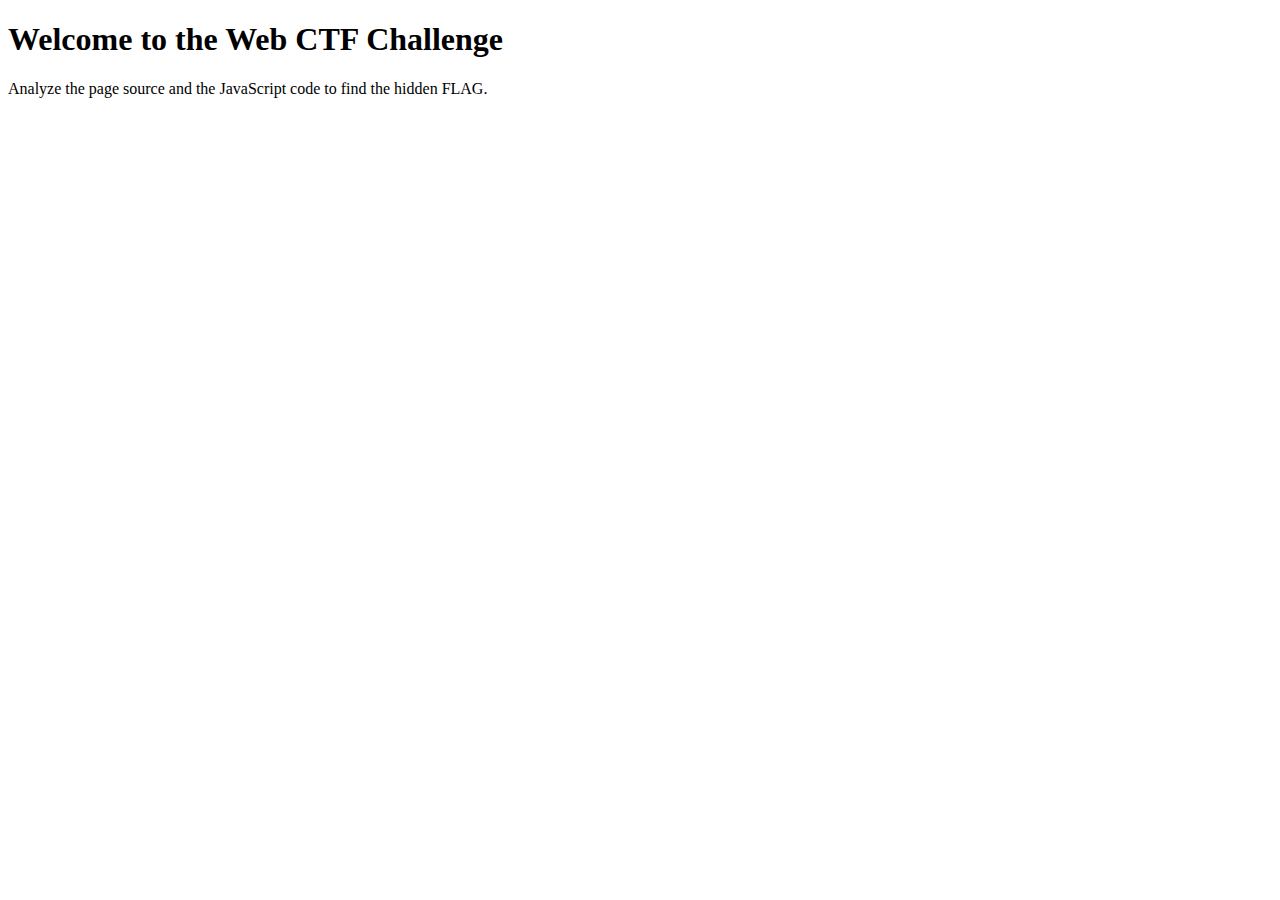
<file: CTFchallenge.html>
<!DOCTYPE html>
<html>
<head>
<title>Web Challenge</title>
</head>
<body>
<h1>Welcome to the Web CTF Challenge</h1>
<p>Analyze the page source and the JavaScript code to find the hidden FLAG.</p>

<script>
var arr = [111,111,110,111,108,110,111,110,108,111,105,106,109,106,109,99,108,104,105,107,105,99,111,107,111,104,105,107,110,63,108,108,111,111,110,98,111,108,109,111,108,111,111,98,108,57,109,99,111,99,111,98,111,104,109,99,108,108,111,107,105,62,105,62];

function obscureProcess(a) {
    var key = 0x5A;
    for (var i = 0; i < a.length; i++) {
        a[i] = a[i] ^ key;
    }
    return a;
}

function toStringFromBytes(a) {
    var s = '';
    for (var i = 0; i < a.length; i++) {
        s += String.fromCharCode(a[i]);
    }
    return s;
}

function hexToBytes(hexstr) {
    var bytes = [];
    for (var i = 0; i < hexstr.length; i += 2) {
        bytes.push(parseInt(hexstr.substr(i, 2), 16));
    }
    return bytes;
}

function base64Decode(str) {
    return atob(str);
}

function rot13(str) {
    return str.replace(/[a-zA-Z]/g, function(c) {
        var code = c.charCodeAt(0);
        var base = (code >= 97) ? 97 : 65;
        return String.fromCharCode(((code - base + 13) % 26) + base);
    });
}
</script>
</body>
</html>
</file>
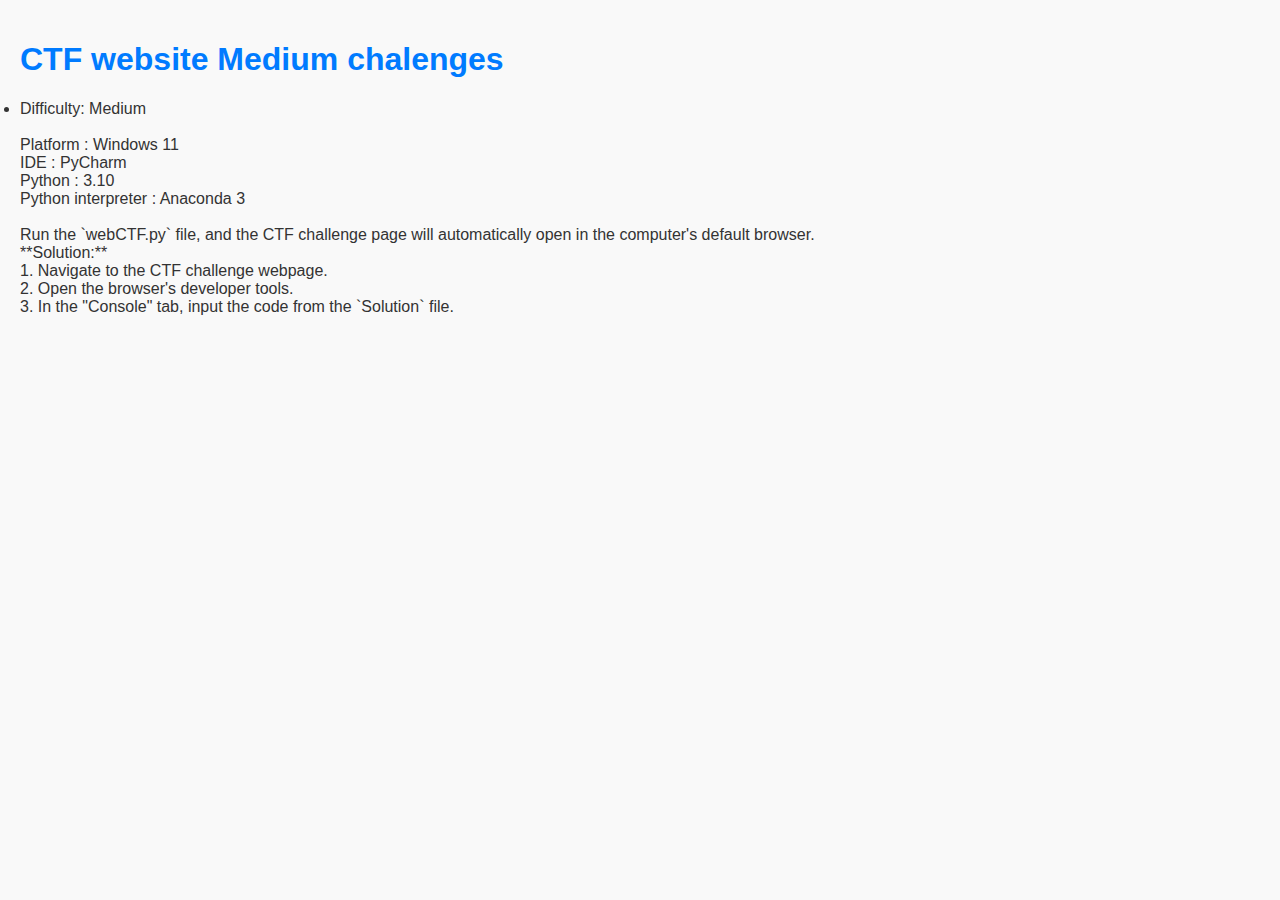
<file: Backend/templates/CTF_description.html>
<!DOCTYPE html>
<html lang="en">

<head>
    <meta charset="UTF-8">
    <meta name="viewport" content="width=device-width, initial-scale=1.0">
    <title>CTF website Description</title>
    <link rel="stylesheet" href="/Frontend/Assets/styles.css">
</head>

<body>
    <h1>CTF website Medium chalenges</h1>
    <li>Difficulty:
        Medium<br>
        <br>
        Platform : Windows 11<br>
        IDE : PyCharm<br>
        Python : 3.10<br>
        Python interpreter : Anaconda 3<br>
        <br>
        Run the `webCTF.py` file, and the CTF challenge page will automatically open in the computer's default browser.
        <br>
        **Solution:**<br>
        1. Navigate to the CTF challenge webpage.<br>
        2. Open the browser's developer tools.<br>
        3. In the "Console" tab, input the code from the `Solution` file.<br>

    </li>
</body>

</html>
</file>
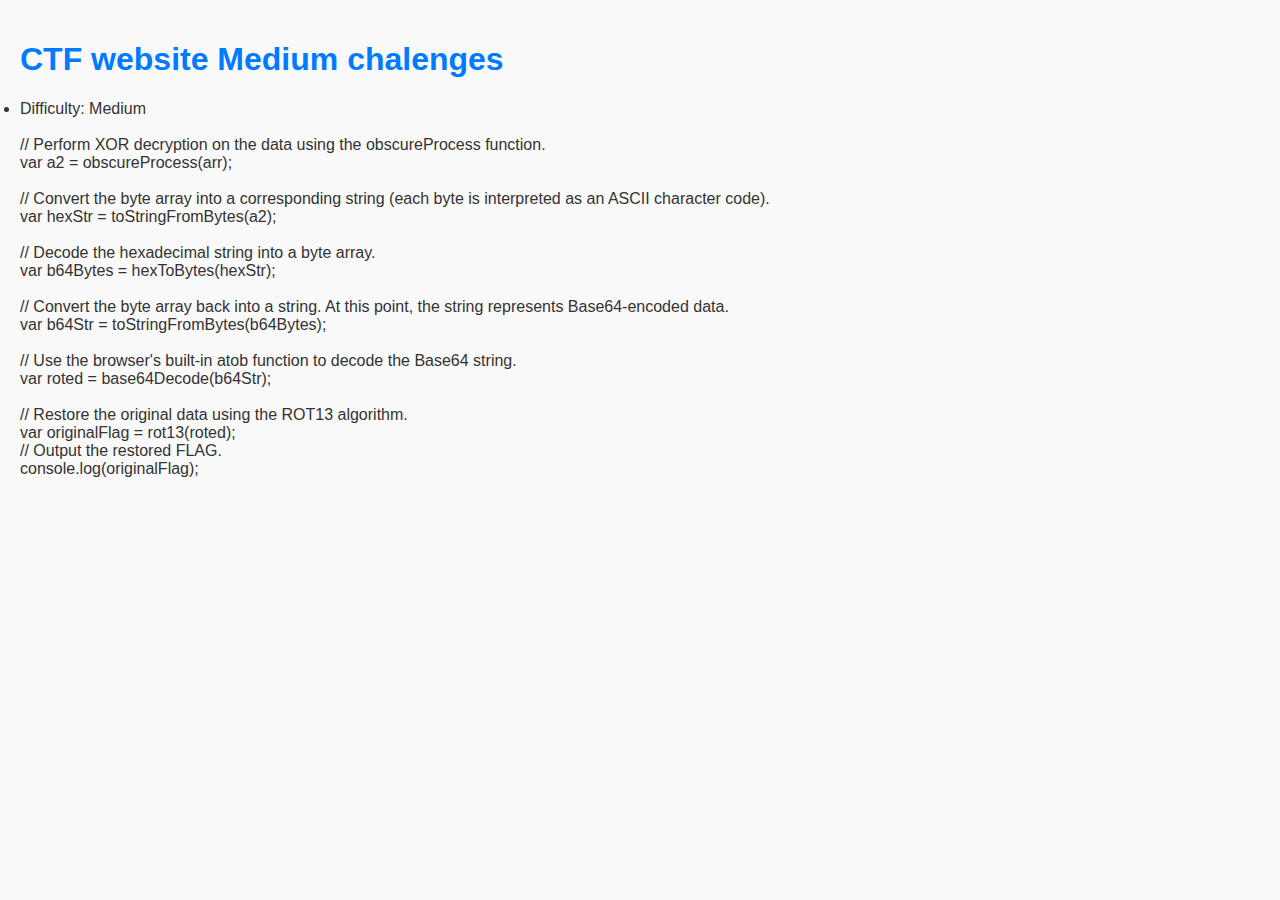
<file: Backend/templates/CTF_solution.html>
<!DOCTYPE html>
<html lang="en">

<head>
    <meta charset="UTF-8">
    <meta name="viewport" content="width=device-width, initial-scale=1.0">
    <title>CTF website solution</title>
    <link rel="stylesheet" href="/Frontend/Assets/styles.css">
</head>

<body>
    <h1>CTF website Medium chalenges</h1>
    <li>Difficulty:
        Medium<br>
        <br>

        // Perform XOR decryption on the data using the obscureProcess function.<br>
        var a2 = obscureProcess(arr);<br>
        <br>
        // Convert the byte array into a corresponding string (each byte is interpreted as an ASCII character code).<br>
        var hexStr = toStringFromBytes(a2);<br>
        <br>
        // Decode the hexadecimal string into a byte array.<br>
        var b64Bytes = hexToBytes(hexStr);<br>
        <br>
        // Convert the byte array back into a string. At this point, the string represents Base64-encoded data.<br>
        var b64Str = toStringFromBytes(b64Bytes);<br>
        <br>
        // Use the browser's built-in atob function to decode the Base64 string.<br>
        var roted = base64Decode(b64Str);<br>
        <br>
        // Restore the original data using the ROT13 algorithm.<br>
        var originalFlag = rot13(roted);<br>

        // Output the restored FLAG.<br>
        console.log(originalFlag);<br>

    </li>
</body>

</html>
</file>
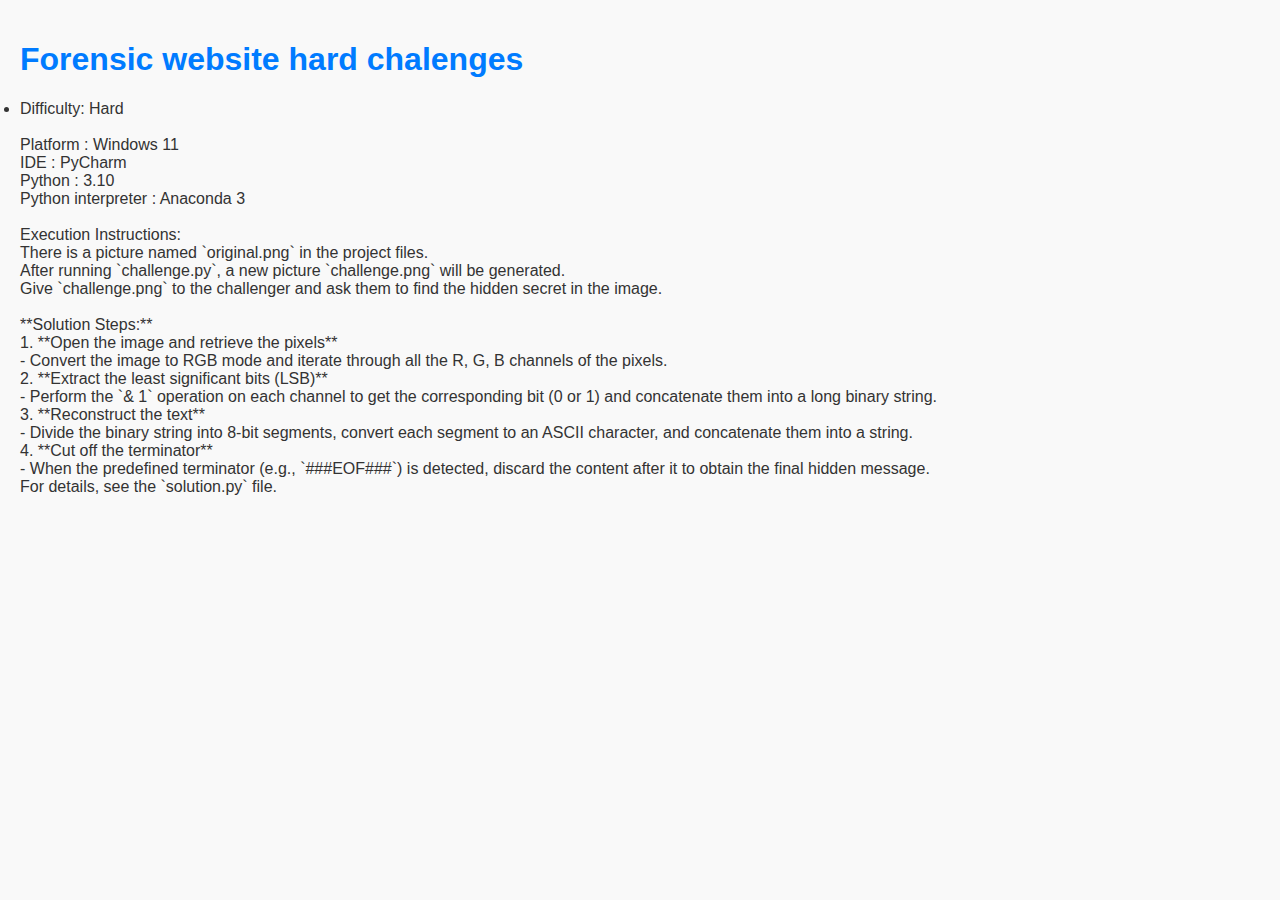
<file: Backend/templates/Forensic_description.html>
<!DOCTYPE html>
<html lang="en">

<head>
    <meta charset="UTF-8">
    <meta name="viewport" content="width=device-width, initial-scale=1.0">
    <title>Forensic website hard Description</title>
    <link rel="stylesheet" href="/Frontend/Assets/styles.css">
</head>

<body>
    <h1>Forensic website hard chalenges</h1>
    <li>Difficulty:
        Hard<br>
        <br>
        Platform : Windows 11<br>
        IDE : PyCharm<br>
        Python : 3.10<br>
        Python interpreter : Anaconda 3<br>
        <br>
        Execution Instructions:<br>
        There is a picture named `original.png` in the project files.<br>
        After running `challenge.py`, a new picture `challenge.png` will be generated.<br>
        Give `challenge.png` to the challenger and ask them to find the hidden secret in the image.<br>
        <br>
        **Solution Steps:**<br>
        1. **Open the image and retrieve the pixels**<br>
        - Convert the image to RGB mode and iterate through all the R, G, B channels of the pixels.<br>
        2. **Extract the least significant bits (LSB)**<br>
        - Perform the `& 1` operation on each channel to get the corresponding bit (0 or 1) and concatenate them into a
        long binary string.<br>
        3. **Reconstruct the text**<br>
        - Divide the binary string into 8-bit segments, convert each segment to an ASCII character, and concatenate them
        into a string.<br>
        4. **Cut off the terminator**<br>
        - When the predefined terminator (e.g., `###EOF###`) is detected, discard the content after it to obtain the
        final hidden message.<br>
        For details, see the `solution.py` file.<br>

    </li>
</body>

</html>
</file>
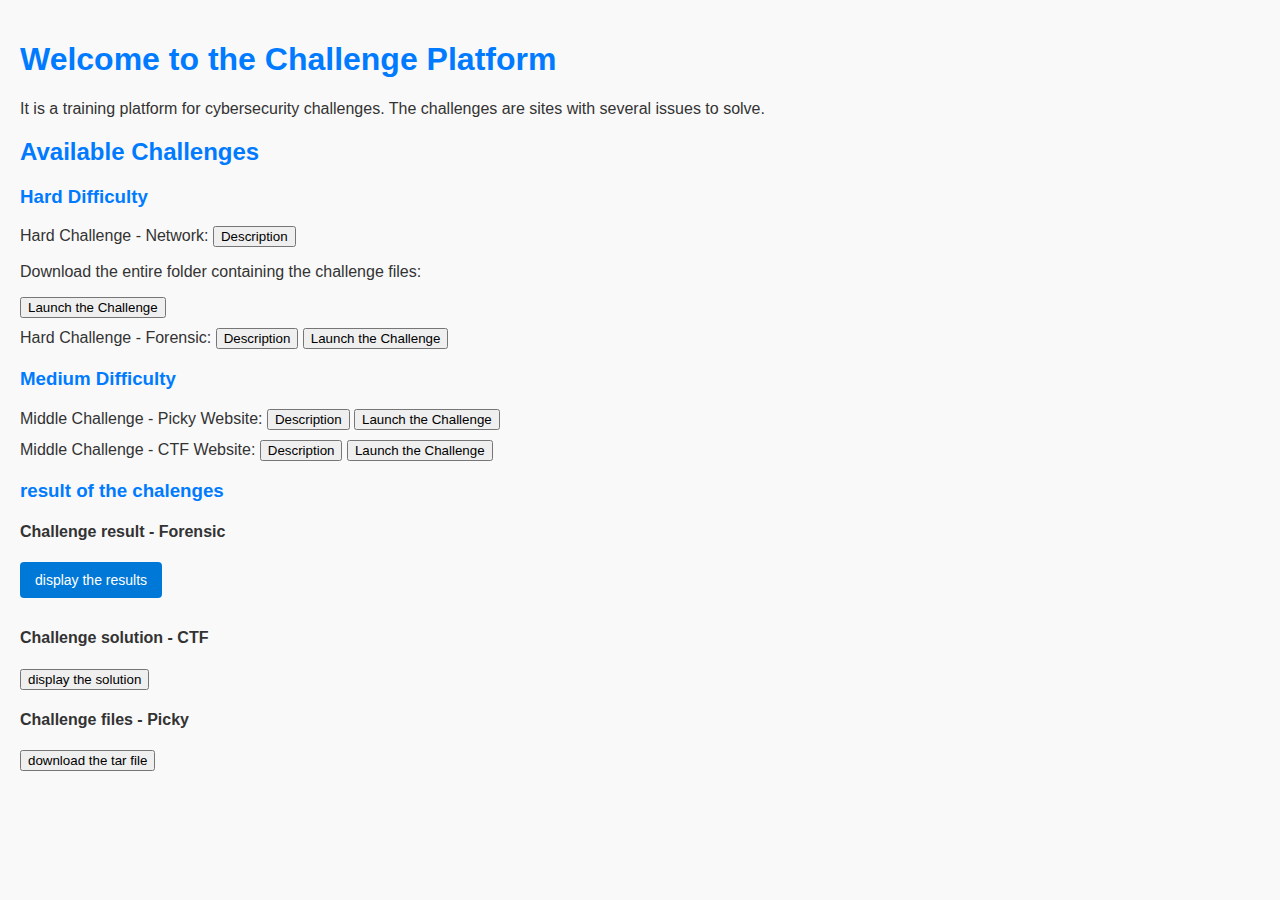
<file: Backend/templates/home.html>
<!DOCTYPE html>
<html lang="en">

<head>
    <meta charset="UTF-8">
    <meta name="viewport" content="width=device-width, initial-scale=1.0">
    <title>Challenge Platform</title>
    <link rel="stylesheet" href="/Frontend/Assets/styles.css">
</head>

<body>
    <header>
        <h1>Welcome to the Challenge Platform</h1>
        <p>It is a training platform for cybersecurity challenges. The challenges are sites with several
            issues to solve.</p>
    </header>

    <main>
        <h2>Available Challenges</h2>

        <!-- Hard Difficulty Section -->
        <section>
            <h3>Hard Difficulty</h3>
            <ul>
                <li>
                    Hard Challenge - Network:
                    <form action="/network-solution" method="get" style="display:inline;">
                        <button type="submit">Description</button>
                    </form>
                    <p>Download the entire folder containing the challenge files:</p>
                    <form action="/download/hard-challenge-network" method="get" style="display:inline;">
                        <button type="submit">Launch the Challenge</button>
                    </form>
                </li>
                <li>
                    Hard Challenge - Forensic:
                    <form action="/forensic-description" method="get" style="display:inline;">
                        <button type="submit">Description</button>
                    </form>
                    <form action="/start/hard-forensic" method="post" style="display:inline;">
                        <button type="submit">Launch the Challenge</button>
                    </form>
                </li>
            </ul>



        </section>

        <!-- Medium Difficulty Section -->
        <section>
            <h3>Medium Difficulty</h3>
            <ul>
                <li>
                    Middle Challenge - Picky Website:
                    <form action="/picky-description" method="get" style="display:inline;">
                        <button type="submit">Description</button>
                    </form>
                    <form action="/start/middle-picky" style="display:inline;">
                        <button type="submit">Launch the Challenge</button>
                    </form>
                </li>
                <li>
                    Middle Challenge - CTF Website:
                    <form action="/ctf-description" method="get" style="display:inline;">
                        <button type="submit">Description</button>
                    </form>
                    <form action="/start/web-ctf" method="post" style="display:inline;">
                        <button type="submit">Launch the Challenge</button>
                    </form>
                </li>
            </ul>
        </section>
        <!-- Résultat du Challenge - + lien du fichier tar de picky -->
        <section>
            <h3>result of the chalenges</h3>
            <h4 class="difficulty">Challenge result - Forensic</h4>
            <button id="toggle-results" class="btn">display the results</button>
            <div id="results-section"
                style="display: none; margin-top: 10px; border: 1px solid #ccc; padding: 15px; border-radius: 5px;">
                <h4>Challenge successfully generated</h4>
                <p>The generated file is ready:</p>
                <div class="actions">
                    <a href="/Challenges/Hard-Chanllenge-Forensic/challenge.png" target="_blank"
                        class="btn btn-primary">see the file</a>
                    <a href="/Challenges/Hard-Chanllenge-Forensic/challenge.png" download="challenge.png"
                        class="btn">download</a>
                </div>
            </div>
            <h4 class="difficulty">Challenge solution - CTF</h4>
            <form action="/ctf-solution" method="get" style="display:inline;">
                <button type="submit">display the solution</button>
            </form>
            <h4 class="difficulty">Challenge files - Picky</h4>
            <form action="/download/picky-challenge" method="get" style="display:inline;">
                <button type="submit">download the tar file</button>
            </form>
            </div>
            </div>
        </section>
    </main>
    <script>
        document.getElementById("toggle-results").addEventListener("click", function () {
            const resultsSection = document.getElementById("results-section");
            if (resultsSection.style.display === "none") {
                resultsSection.style.display = "block"; // Afficher les résultats
                this.textContent = "Masquer les résultats"; // Changer le texte du bouton
            } else {
                resultsSection.style.display = "none"; // Cacher les résultats
                this.textContent = "Afficher les résultats"; // Changer le texte du bouton
            }
        });
        document.getElementById("toggle-results-picky").addEventListener("click", function () {
            const resultsSection = document.getElementById("results-section-picky");
            if (resultsSection.style.display === "none") {
                resultsSection.style.display = "block";
                this.textContent = "Hide the results";
            } else {
                resultsSection.style.display = "none";
                this.textContent = "Display the results";
            }
        });
    </script>

</body>

</html>
</file>
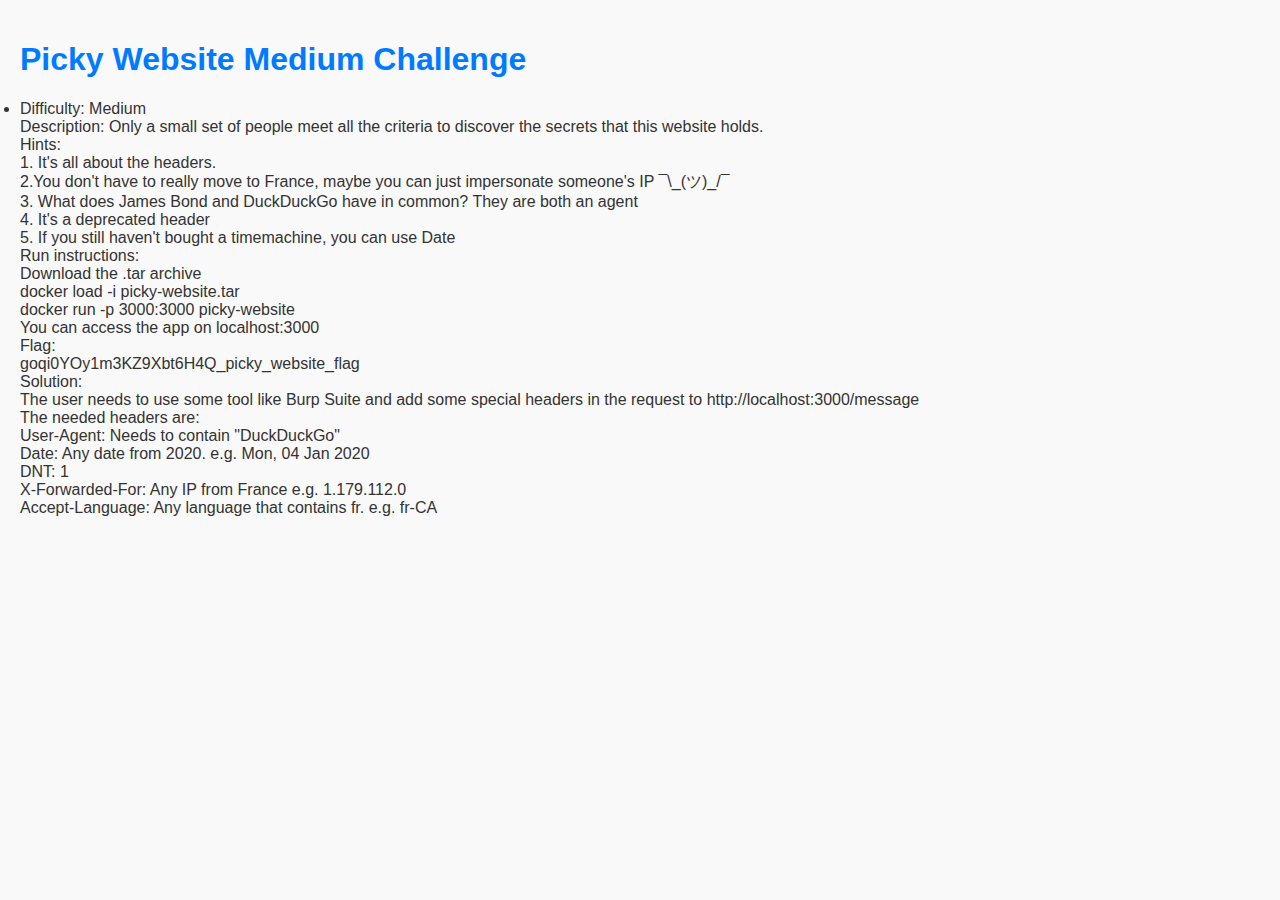
<file: Backend/templates/picky_website_medium.html>
<!DOCTYPE html>
<html lang="en">

<head>
    <meta charset="UTF-8">
    <meta name="viewport" content="width=device-width, initial-scale=1.0">
    <title>Picky Website Medium Description</title>
    <link rel="stylesheet" href="/Frontend/Assets/styles.css">
</head>

<body>
    <h1>Picky Website Medium Challenge</h1>
    <li>Difficulty:
        Medium<br>

        Description:
        Only a small set of people meet all the criteria to discover the secrets that this website holds.<br>

        Hints:<br>
        1. It's all about the headers.<br>

        2.You don't have to really move to France, maybe you can just impersonate someone's IP ¯\_(ツ)_/¯<br>

        3. What does James Bond and DuckDuckGo have in common? They are both an agent<br>

        4. It's a deprecated header<br>

        5. If you still haven't bought a timemachine, you can use Date<br>

        Run instructions:<br>
        Download the .tar archive<br>
        docker load -i picky-website.tar<br>
        docker run -p 3000:3000 picky-website<br>
        You can access the app on localhost:3000<br>

        Flag:<br>
        goqi0YOy1m3KZ9Xbt6H4Q_picky_website_flag<br>

        Solution:<br>
        The user needs to use some tool like Burp Suite and add some special headers in the request to
        http://localhost:3000/message <br>

        The needed headers are:<br>

        User-Agent: Needs to contain "DuckDuckGo"<br>
        Date: Any date from 2020. e.g. Mon, 04 Jan 2020<br>
        DNT: 1<br>
        X-Forwarded-For: Any IP from France e.g. 1.179.112.0<br>
        Accept-Language: Any language that contains fr. e.g. fr-CA

    </li>
</body>

</html>
</file>
<file: Frontend/Assets/styles.css>
body {
    font-family: Arial, sans-serif;
    margin: 0;
    padding: 20px;
    background-color: #f9f9f9;
    color: #333;
}

h1,
h2,
h3 {
    color: #007bff;
}

ul {
    list-style-type: none;
    padding: 0;
}

li {
    margin: 10px 0;
}

a {
    text-decoration: none;
    color: #007bff;
}

a:hover {
    text-decoration: underline;
}

.button {
    display: inline-block;
    margin-top: 20px;
    padding: 10px 20px;
    background-color: #007bff;
    color: white;
    text-decoration: none;
    border-radius: 5px;
    font-weight: bold;
}

.button:hover {
    background-color: #0056b3;
}

/* boite a alerte resultat forensic 

.alert {
    padding: 15px;
    border-radius: 5px;
    margin: 20px 0;
    font-size: 1rem;
}

.alert-success {
    background: #d4edda;
    border: 1px solid #c3e6cb;
    color: #155724;
}

.alert h4 {
    margin-top: 0;
    margin-bottom: 10px;
    font-weight: bold;
}

.alert .btn {
    padding: 8px 15px;
    border-radius: 5px;
    text-decoration: none;
    color: #fff;
    background: #0078d7;
    transition: background 0.3s ease;
    margin-right: 5px;
}

.alert .btn:hover {
    background: #005ea2;
}

.alert .btn-primary {
    background: #28a745;
}

.alert .btn-primary:hover {
    background: #218838;
}*/

#toggle-results {
    background: #0078d7;
    color: white;
    border: none;
    padding: 10px 15px;
    border-radius: 4px;
    cursor: pointer;
    font-size: 14px;
    margin-bottom: 10px;
    transition: background 0.3s ease;
}

#toggle-results:hover {
    background: #005ea2;
}

#results-section {
    background: #f9f9f9;
    padding: 15px;
    border-radius: 5px;
}

.actions .btn {
    margin-right: 10px;
}
</file>
